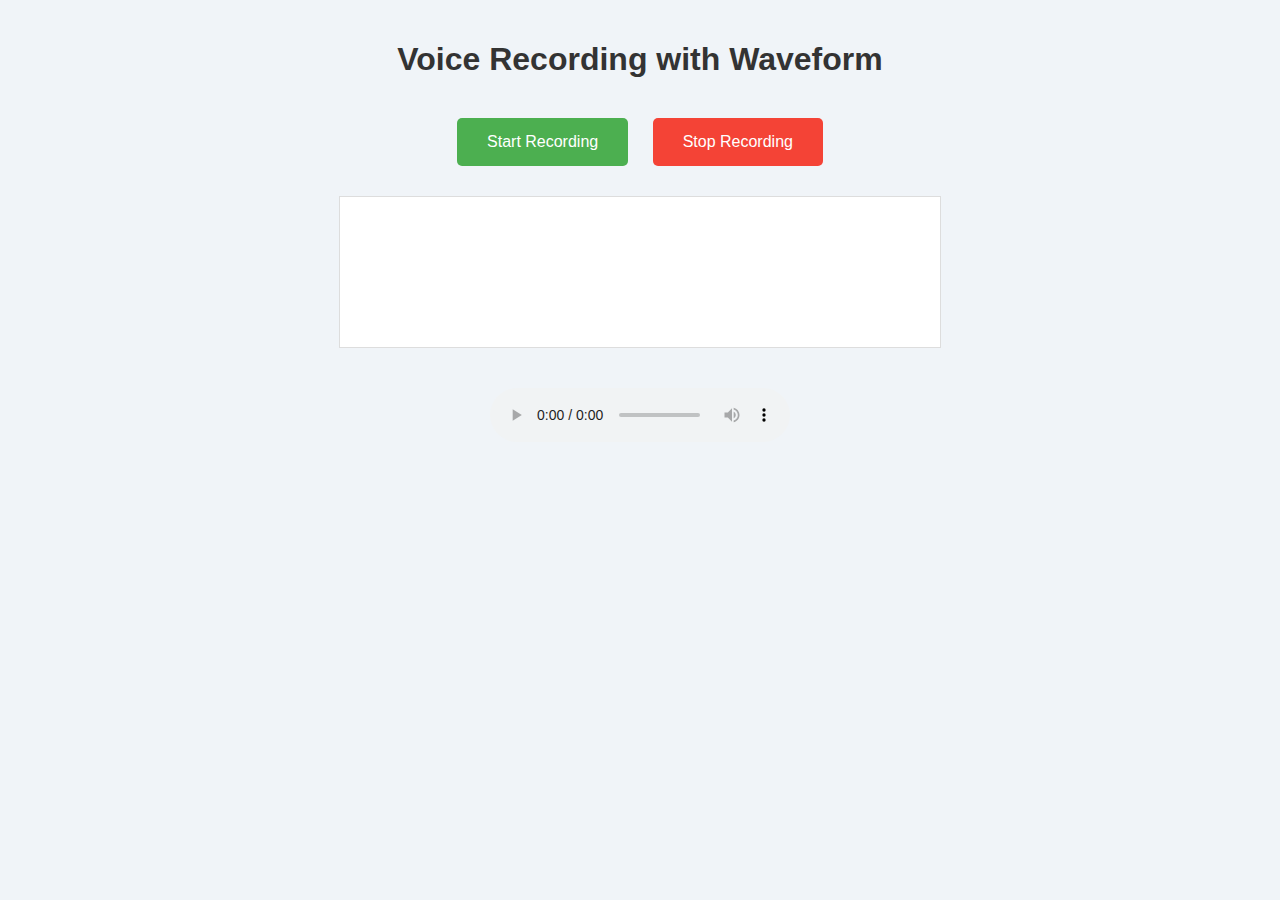
<file: index.html>
<!DOCTYPE html>
<html lang="en">
  <head>
    <meta charset="UTF-8" />
    <meta name="viewport" content="width=device-width, initial-scale=1.0" />
    <title>Voice Recording with Waveform</title>
    <style>
      body {
        font-family: Arial, sans-serif;
        background-color: #f0f4f8;
        margin: 0;
        padding: 20px;
        text-align: center;
      }

      h1 {
        color: #333;
        margin-bottom: 30px;
      }

      button {
        background-color: #4caf50;
        color: white;
        padding: 15px 30px;
        font-size: 16px;
        margin: 10px;
        border: none;
        border-radius: 5px;
        cursor: pointer;
        transition: background-color 0.3s ease;
      }

      button#stop {
        background-color: #f44336;
      }

      button:disabled {
        background-color: #aaa;
        cursor: not-allowed;
      }

      button:hover:enabled {
        opacity: 0.9;
      }

      canvas {
        display: block;
        margin: 20px auto;
        width: 100%;
        max-width: 600px;
        height: 150px;
        background-color: #fff;
        border: 1px solid #ddd;
      }

      audio {
        margin-top: 20px;
        width: 100%;
        max-width: 300px;
      }

      footer {
        margin-top: 40px;
        font-size: 14px;
        color: #666;
      }
    </style>
  </head>
  <body>
    <h1>Voice Recording with Waveform</h1>

    <button id="start">Start Recording</button>
    <button id="stop" disabled>Stop Recording</button>

    <!-- Canvas for the waveform -->
    <canvas id="waveformCanvas"></canvas>

    <!-- For playing generated audio -->
    <audio id="audioPlayback" controls></audio>

    <!-- Chat response from the bot -->
    <footer>
      <p id="botResponse"></p>
    </footer>

    <script>
      const startButton = document.getElementById("start");
      const stopButton = document.getElementById("stop");
      const audioPlayback = document.getElementById("audioPlayback");
      const canvas = document.getElementById("waveformCanvas");
      const botResponseElement = document.getElementById("botResponse");
      const canvasCtx = canvas.getContext("2d");

      let mediaRecorder;
      let audioChunks = [];
      let audioContext;
      let analyser;
      let dataArray;
      let source;
      let stream;

      // Start recording
      startButton.addEventListener("click", async () => {
        try {
          stream = await navigator.mediaDevices.getUserMedia({ audio: true });
        } catch (err) {
          alert("Microphone access denied.");
          return;
        }

        audioContext = new AudioContext();
        analyser = audioContext.createAnalyser();
        analyser.fftSize = 2048;
        const bufferLength = analyser.frequencyBinCount;
        dataArray = new Uint8Array(bufferLength);

        source = audioContext.createMediaStreamSource(stream);
        source.connect(analyser);

        mediaRecorder = new MediaRecorder(stream);
        mediaRecorder.ondataavailable = (event) => {
          audioChunks.push(event.data);
        };

        mediaRecorder.onstop = async () => {
          const audioBlob = new Blob(audioChunks, { type: "audio/webm" });
          audioPlayback.src = URL.createObjectURL(audioBlob);
          audioChunks = [];

          const formData = new FormData();
          formData.append("file", audioBlob, "recording.webm");

          // Send the audio to the FastAPI backend

          try {
            const response = await fetch(
              "http://127.0.0.1:8000/process_audio/",
              {
                method: "POST",
                body: formData,
              }
            );

            console.log("Response status:", response.status); // Log the response status code

            if (response.ok) {
              const data = await response.json();
              console.log("Backend response:", data); // Log the entire backend response

              const { chat_response, audio_url, depressed_flag, sad_detector } =
                data;

              // Handle chat response
              if (chat_response) {
                const footer = document.querySelector("footer p");
                footer.textContent = `Neurify Bot: ${chat_response}`;
              }

              // Play the generated audio
              if (audio_url) {
                const responseAudio = new Audio(audio_url);
                responseAudio.play().catch((error) => {
                  console.error("Error playing audio:", error);
                });
              }

              // Alert if user is sad or depressed
              if (depressed_flag) {
                alert("The system detected signs of depression.");
              } else if (sad_detector) {
                alert("The system detected sadness.");
              }
            } else {
              const errorData = await response.json();
              console.error("Error response from backend:", errorData);
              alert(
                `Error processing audio. Server returned: ${response.status} - ${errorData.error}`
              );
            }
          } catch (error) {
            console.error("Error:", error);
            alert(
              "An error occurred while processing your request: " +
                error.message
            );
          }

          // Stop the audio context and waveform drawing
          cancelAnimationFrame(drawWaveform);
          audioContext.close();
        };

        mediaRecorder.start();
        startButton.disabled = true;
        stopButton.disabled = false;

        drawWaveform();
      });

      // Stop recording
      stopButton.addEventListener("click", () => {
        mediaRecorder.stop();
        startButton.disabled = false;
        stopButton.disabled = true;
        stream.getTracks().forEach((track) => track.stop());
      });

      // Function to draw the waveform
      function drawWaveform() {
        requestAnimationFrame(drawWaveform);
        analyser.getByteTimeDomainData(dataArray);

        canvasCtx.fillStyle = "white";
        canvasCtx.fillRect(0, 0, canvas.width, canvas.height);

        canvasCtx.lineWidth = 2;
        canvasCtx.strokeStyle = "blue";

        canvasCtx.beginPath();

        const sliceWidth = canvas.width / dataArray.length;
        let x = 0;

        for (let i = 0; i < dataArray.length; i++) {
          const v = dataArray[i] / 128.0;
          const y = (v * canvas.height) / 2;

          if (i === 0) {
            canvasCtx.moveTo(x, y);
          } else {
            canvasCtx.lineTo(x, y);
          }

          x += sliceWidth;
        }

        canvasCtx.lineTo(canvas.width, canvas.height / 2);
        canvasCtx.stroke();
      }
    </script>
  </body>
</html>
</file>
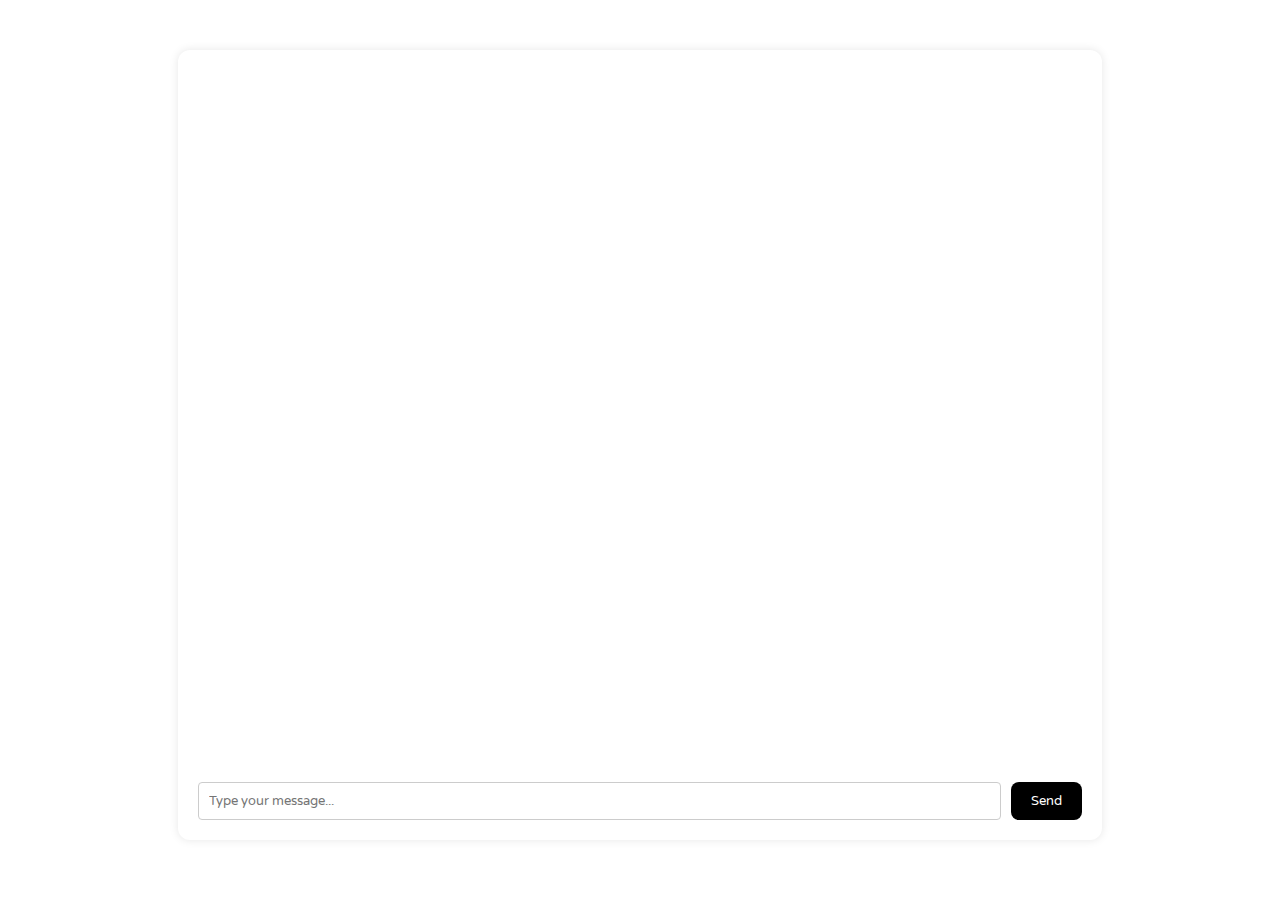
<file: aidiagnosis/aidiagnosis.html>
<!DOCTYPE html>
<html lang="en">
<head>
    <meta charset="UTF-8">
    <meta name="viewport" content="width=device-width, initial-scale=1.0">
    <title>AI Diagnosis</title>
    <link rel="stylesheet" href="styles.css">
</head>
<body>
    <div class="container">
        <div id="messages" class="messages"></div>
        <div class="input-container">
            <input type="text" id="userMessage" placeholder="Type your message...">
            <button id="sendMessage">Send</button>
        </div>
    </div>

    <script>
        let messages = [];
        let userId = "user1"; // Assuming a static user for the hackathon; can be dynamic if needed

        document.getElementById("sendMessage").addEventListener("click", handleSendMessage);

        document.getElementById("userMessage").addEventListener("keypress", function(event) {
        if (event.key === "Enter") {
            event.preventDefault(); // Prevent default form submission
            document.getElementById("sendMessage").click(); // Trigger send button click
        }
        });

        function appendMessage(role, content) {
            const messageContainer = document.getElementById("messages");
            const messageDiv = document.createElement("div");
            messageDiv.className = `message ${role}`;
            messageDiv.textContent = content;
            messageContainer.appendChild(messageDiv);
        }

        async function handleSendMessage() {
            const userMessage = document.getElementById("userMessage").value;
            if (!userMessage.trim()) return;

            appendMessage("user", userMessage);

            try {
                const response = await fetch("http://127.0.0.1:5000/aidiagnosis", {
                    method: "POST",
                    headers: { "Content-Type": "application/json" },
                    body: JSON.stringify({ user_id: userId, message: userMessage }),
                });
                const data = await response.json();

                if (response.ok) {
                    appendMessage("assistant", data.message);
                } else {
                    console.error("Error:", data.error);
                }
            } catch (error) {
                console.error("Error:", error);
            }

            document.getElementById("userMessage").value = "";
        }
    </script>
</body>
</html>
</file>
<file: aidiagnosis/styles.css>
@import url('https://fonts.googleapis.com/css2?family=Varela+Round&display=swap');

*{
    font-family: 'varela round';
}

.container {
    max-width: 70%;
    height: 750px;
    margin: 50px auto;
    padding: 20px;
    border-radius: 12px;
    box-shadow: 0 0 10px rgba(0, 0, 0, 0.1);
}

.messages {
    border: 1px solid #ffffff;
    padding: 10px;
    height: 300px;
    overflow-y: scroll;
    background-color: #ffffff;
}

.message {
    margin: 10px 0;
}

.message.user {
    display: inline-block;
    max-width: 80%;
    padding: 10px 15px;
    word-wrap: break-word;
    background-color: #00ff51;
    color: black;
    border-radius: 100px;
    text-align: left;
    float: right;
    clear: both;
}

.message.assistant {
    display: inline-block;
    max-width: 80%;
    padding: 10px 15px;
    word-wrap: break-word;
    background-color: #d5d5d5;
    color: black;
    border-radius: 12px;
    text-align: left;
    float: left;
    clear: both;
}

.input-container {
    margin-top: 390px !important;
    border-radius: 12px;
    border-radius: 8px;
    margin-top: 20px;
    display: flex;
}

.input-container input {
    flex-grow: 1;
    border-radius: 8px;
    padding: 10px;
    border: 1px solid #ccc;
    border-radius: 4px;
    outline: 2px black;
}

.input-container button {
    padding: 10px 20px;
    border: none;
    background-color: black;
    color: white;
    cursor: pointer;
    border-radius: 8px;
    margin-left: 10px;
}

h2,
h3 {
    text-align: center;
    color: #333;
}
</file>
